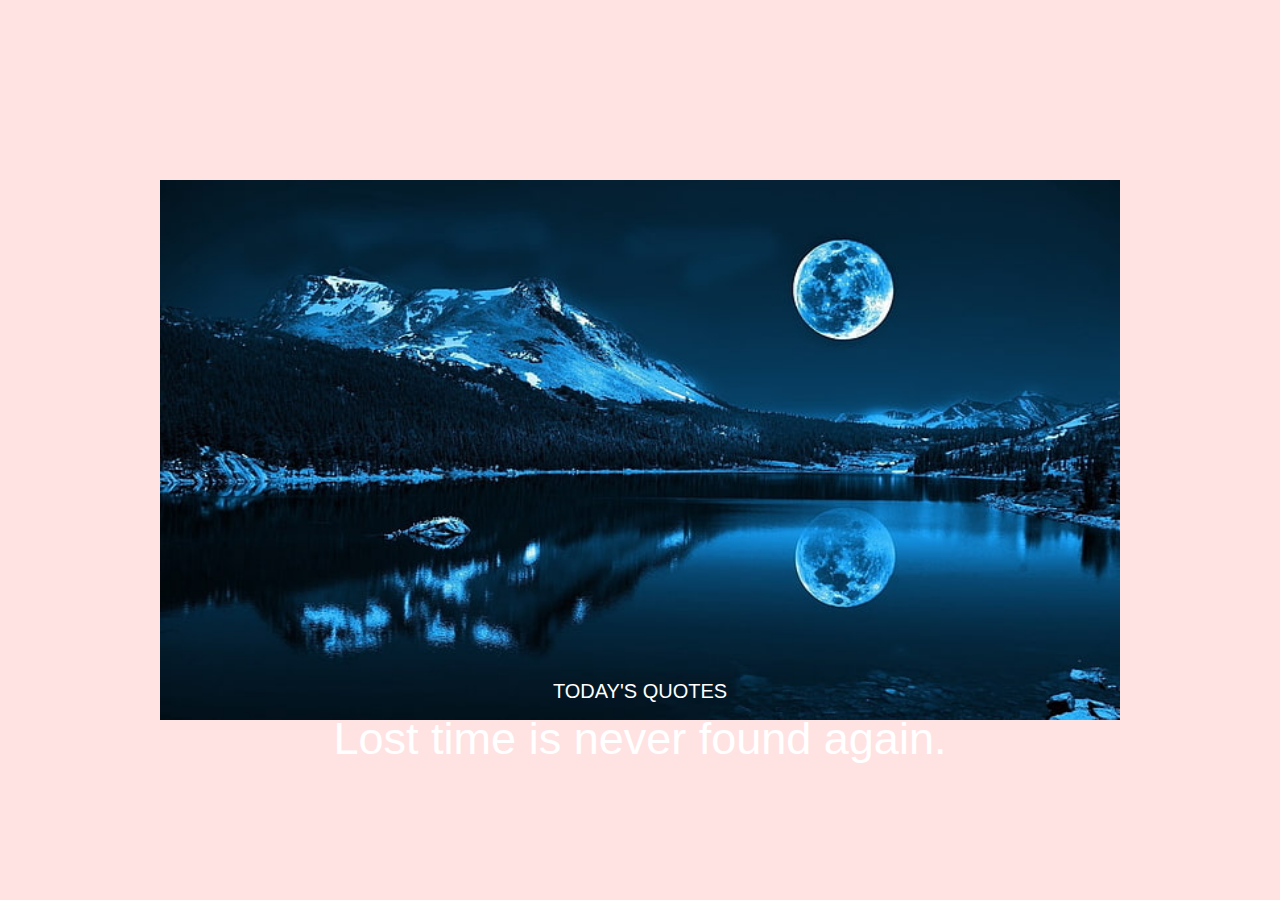
<file: javaScript project/DIsplay time on website/index.html>
<!DOCTYPE html>
<html lang="en">
<head>
    <meta charset="UTF-8">
    <meta name="viewport" content="width=device-width, initial-scale=1.0">
    <title>Display time on Website</title>
    <link rel="stylesheet" href="style.css">
</head>
<body>
    

    <div class="container">
        <img src="./img.jpg" alt="">
        <h1 id="current-time"></h1>
        <div class="quotes">
            <p>TODAY'S QUOTES</p>
            <h2>Lost time is never found again.</h2>
        </div>
    </div>


    <script src="./script.js"></script>
</body>
</html>
</file>
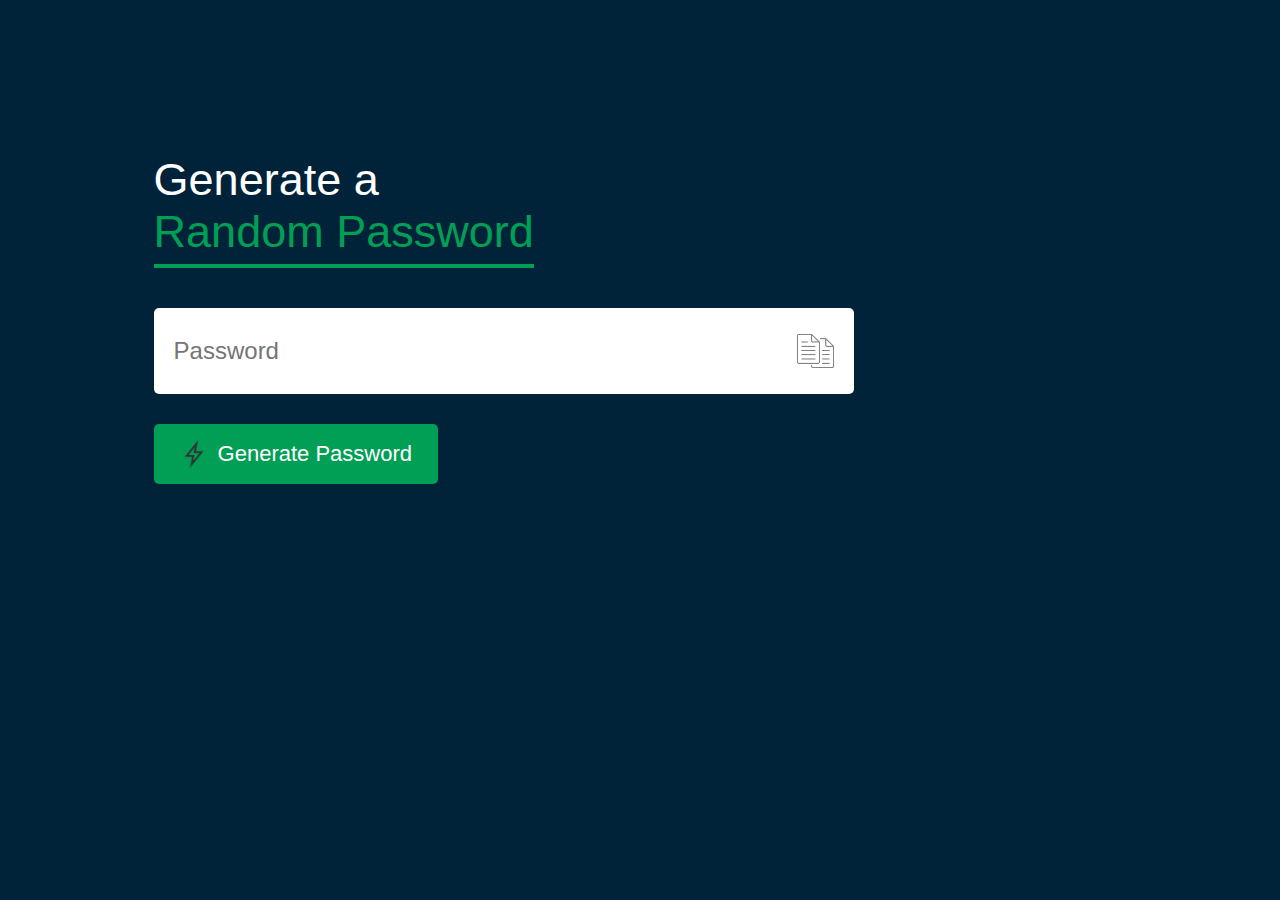
<file: javaScript project/Generate a random password/index.html>
<!DOCTYPE html>
<html lang="en">
<head>
    <meta charset="UTF-8">
    <meta name="viewport" content="width=device-width, initial-scale=1.0">
    <title>generate a random password</title>
    <link rel="stylesheet" href="style.css">
</head>
<body>
    

    <div class="container">
        <h1>Generate a <br><span>Random Password</span></h1>
        <div class="display">
            <input type="text" id="password" placeholder="Password">
            <img src="./copy1.png" alt="" onclick="copyPassword()">
        </div>
        <button onclick="createPassword()"><img src="./generate.png" alt="">Generate Password</button>
    </div>



    <script src="./script.js"></script>
</body>
</html>
</file>
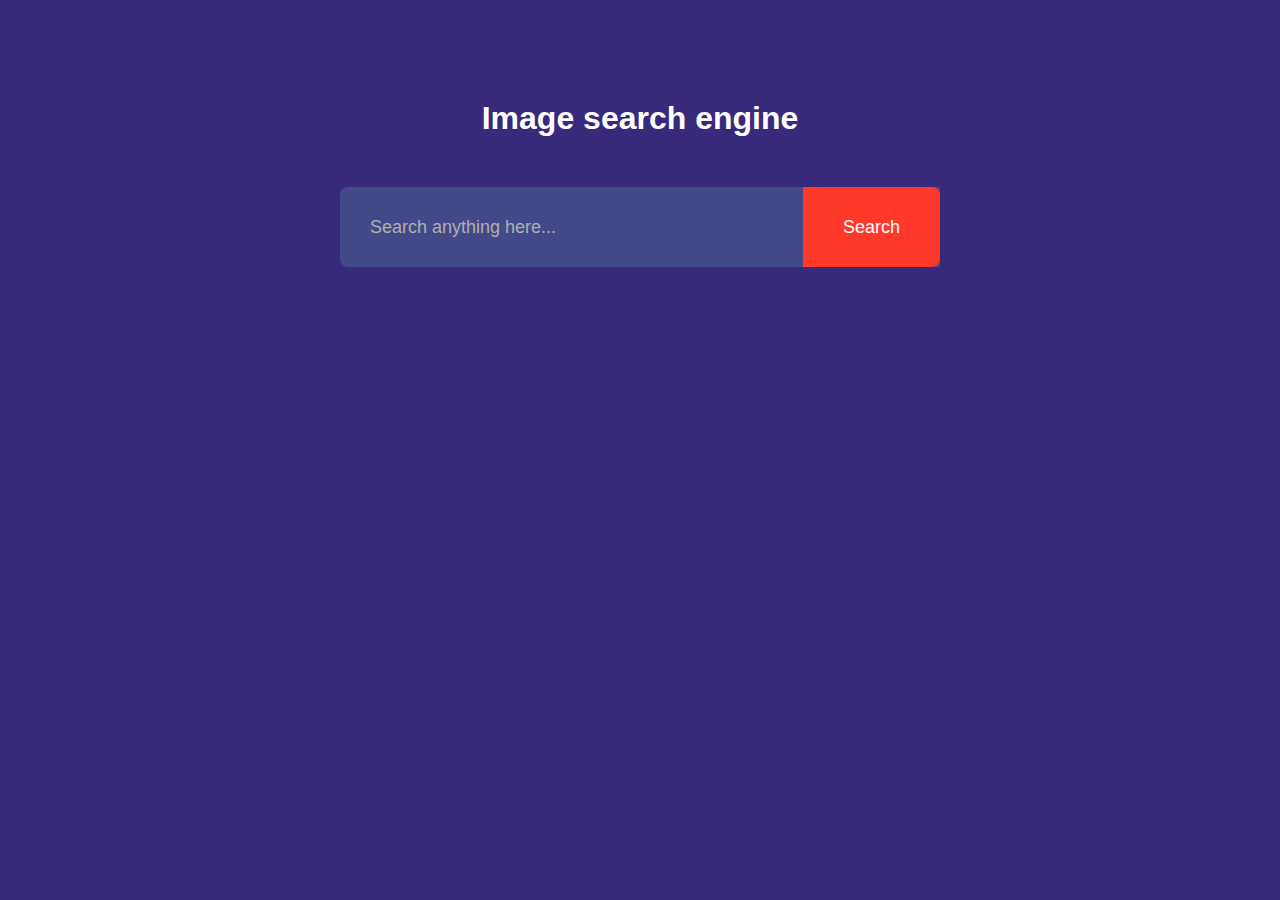
<file: javaScript project/image search engine/index.html>
<!DOCTYPE html>
<html lang="en">
<head>
    <meta charset="UTF-8">
    <meta name="viewport" content="width=device-width, initial-scale=1.0">
    <title>image search engine</title>
    <link rel="stylesheet" href="style.css">
</head>
<body>
    <h1>Image search engine</h1>
    <form action="" id="search-form">
        <input type="text" id="search-box" placeholder="Search anything here...">
        <button>Search</button>
    </form>

    <div id="search-result"></div>
    <button id="show-more-btn">Show more...</button>


    <script src="./script.js"></script>
</body>
</html>
</file>
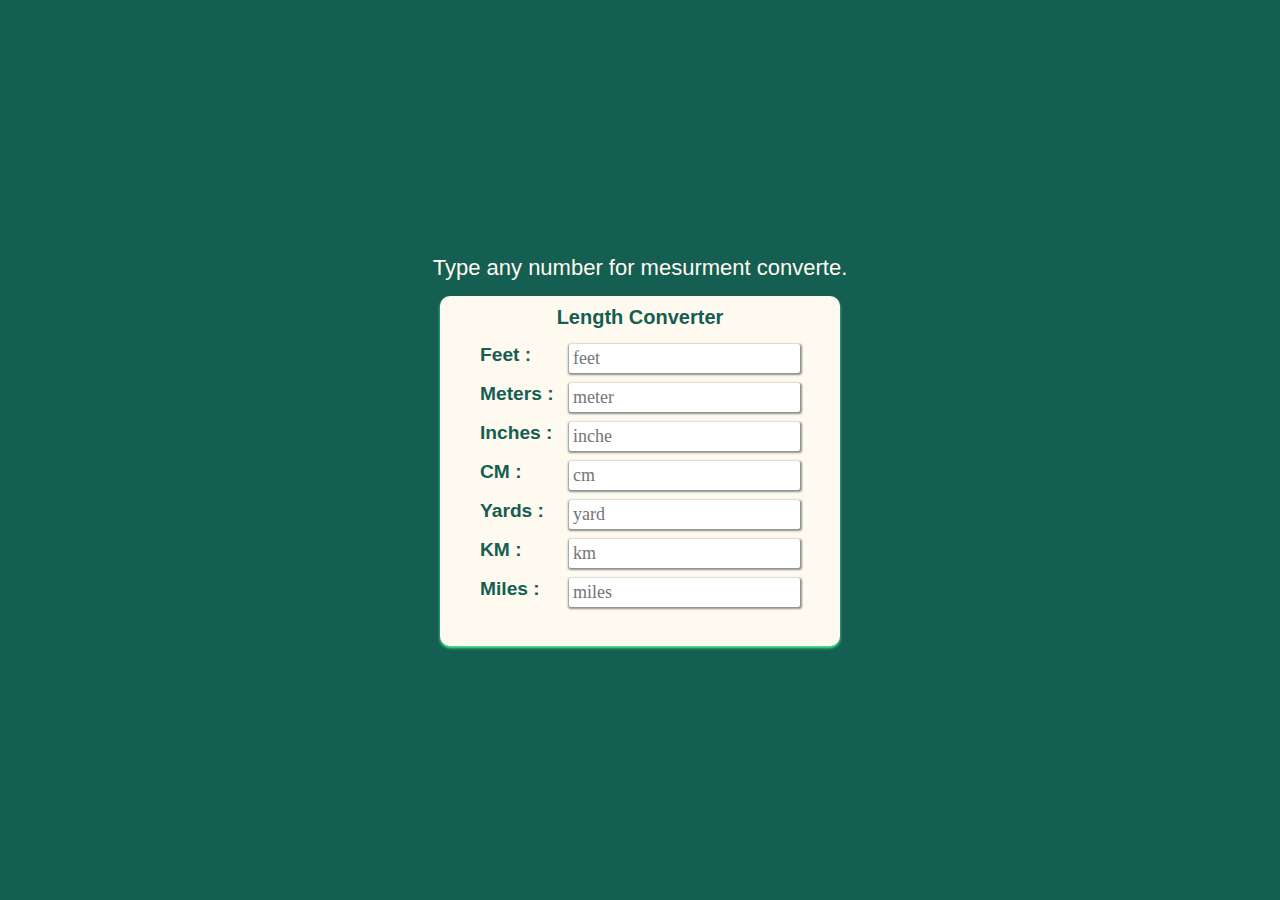
<file: javaScript project/Length Converter/index.html>
<!DOCTYPE html>
<html lang="en">
<head>
    <meta charset="UTF-8">
    <meta name="viewport" content="width=device-width, initial-scale=1.0">
    <title>Length Converter</title>
    <link rel="stylesheet" href="style.css">


</head>
<body>
    
    <p class="top-txt">Type any number for mesurment converte.</p>
    <div class="container">
        <p>Length Converter</p>
        <div class="inputContainer">
            <label for="feet">Feet :</label><input type="number" placeholder="feet" name="" id="feet"  oninput="convertToOthers('feet',this.value)">
        </div>
        <div class="inputContainer">
            <label for="meter">Meters :</label><input type="number" placeholder="meter" name="" id="meter" oninput="convertToOthers('meter',this.value)">
        </div>
        <div class="inputContainer">
            <label for="inches">Inches :</label><input type="number" placeholder="inche" name="" id="inches" oninput="convertToOthers('inch',this.value)">
        </div>
        <div class="inputContainer">
            <label for="cm">CM :</label><input type="number" placeholder="cm" name="" id="cm" oninput="convertToOthers('cm',this.value)">
        </div>
        <div class="inputContainer">
            <label for="yards">Yards :</label><input type="number" placeholder="yard" name="" id="yards" oninput="convertToOthers('yard',this.value)">
        </div>
        <div class="inputContainer">
            <label for="km">KM :</label><input type="number" placeholder="km" name="" id="km" oninput="convertToOthers('km',this.value)">
        </div>
        <div class="inputContainer">
            <label for="miles">Miles :</label><input type="number" placeholder="miles" name="" id="miles" oninput="convertToOthers('mile',this.value)">
        </div>
    </div>        




    <script src="./script.js "></script>
</body>
</html>
</file>
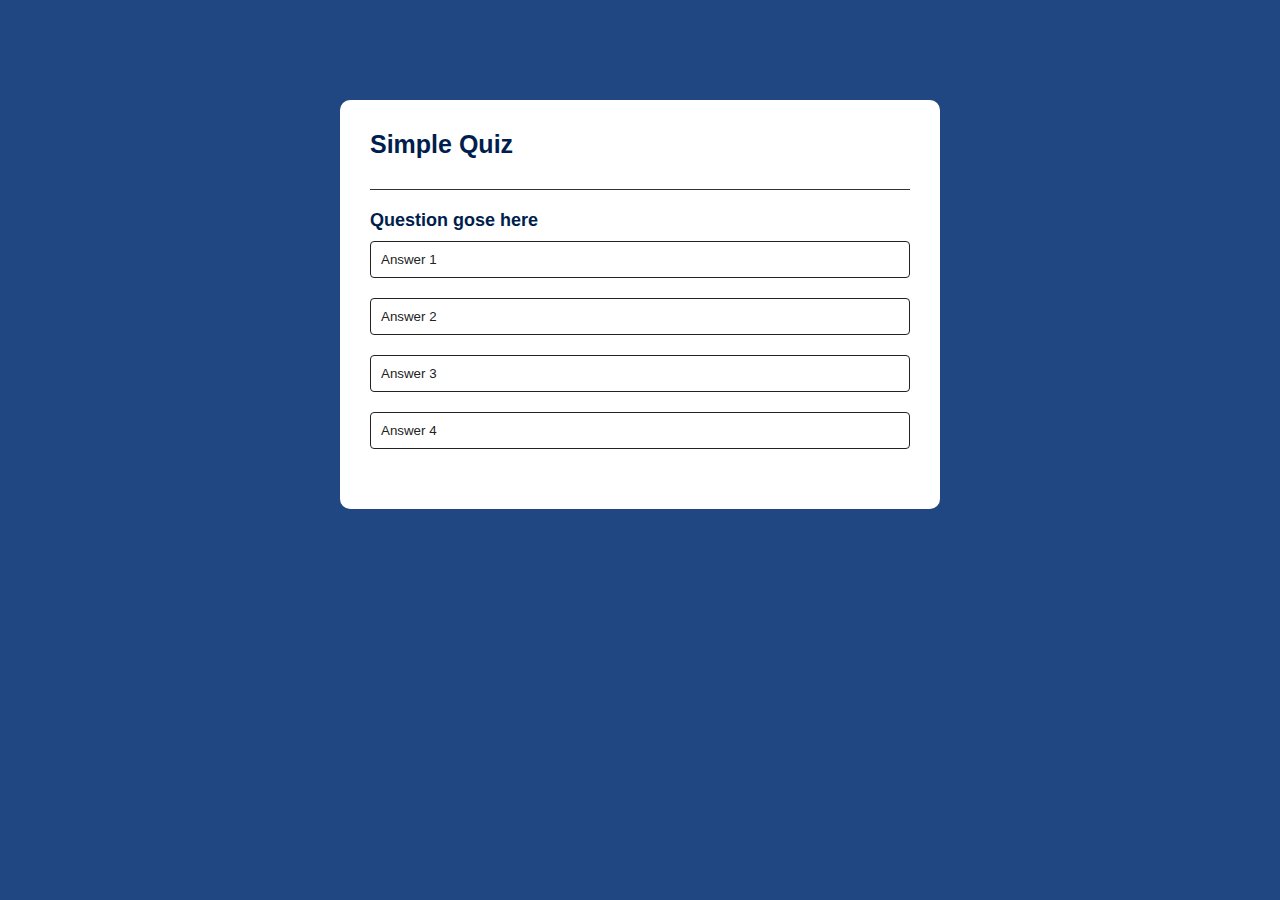
<file: javaScript project/Quiz App/index.html>
<!DOCTYPE html>
<html lang="en">
<head>
    <meta charset="UTF-8">
    <meta name="viewport" content="width=device-width, initial-scale=1.0">
    <title>Quiz app</title>
    <link rel="stylesheet" href="style.css">
</head>
<body>
    

    <div class="app">
        <h1>Simple Quiz</h1>
        <div class="quiz">
            <h2 id="question">Question gose here</h2>
            <div id="answer-buttons">
                <button class="btn">Answer 1</button>
                <button class="btn">Answer 2</button>
                <button class="btn">Answer 3</button>
                <button class="btn">Answer 4</button>
            </div>
            <button id="next-btn">Next</button>
        </div>
    </div>

    <script src="./script.js"></script>
</body>
</html>
</file>
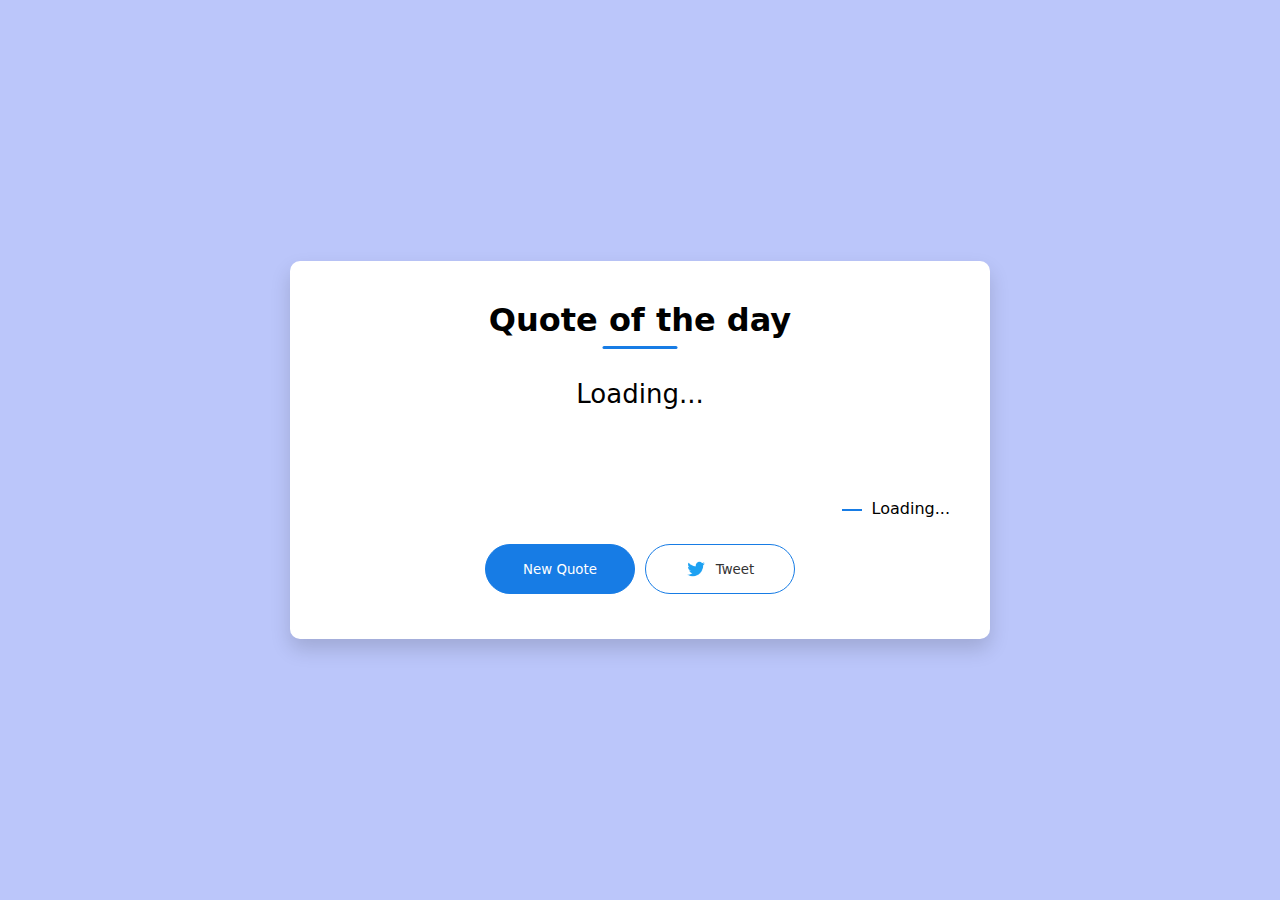
<file: javaScript project/Quote Generator/index.html>
<!DOCTYPE html>
<html lang="en">
<head>
    <meta charset="UTF-8">
    <meta name="viewport" content="width=device-width, initial-scale=1.0">
    <title>Mini Calendar</title>
    <link rel="stylesheet" href="style.css">
</head>
<body>
    
    <div class="quote-box">
        <h2>Quote of the day</h2>
        <blockquote id="quote">Loading...</blockquote>
        <span id="author">Loading...</span>

        <div>
            <button onclick="getquote(api_url)">New Quote</button>
            <button onclick="tweet()"> <img src="./twitter.png" alt="">Tweet</button>
        </div>
    </div>

    <script src="./script.js"></script>
</body>
</html>
</file>
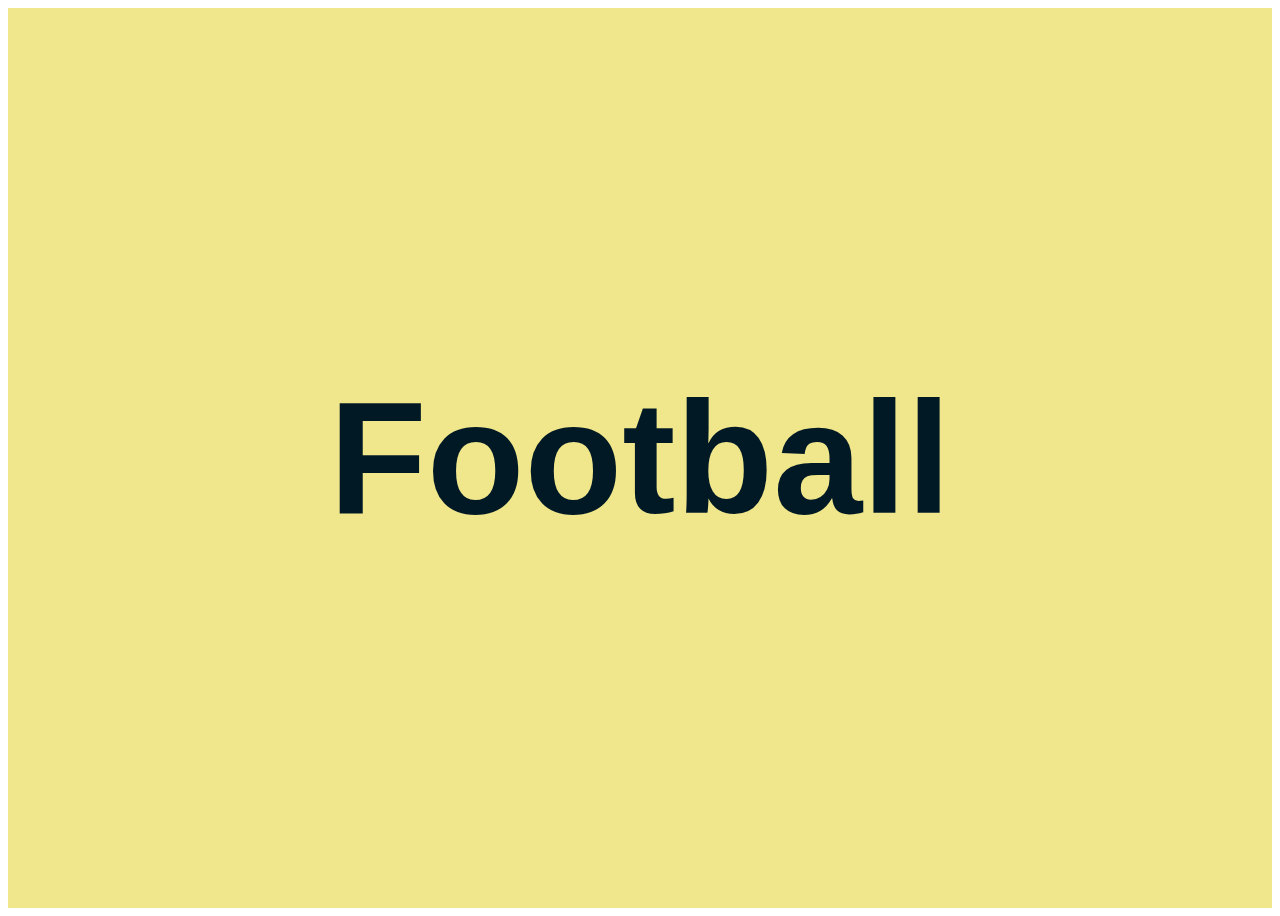
<file: javaScript project/slide show/index.html>
<!DOCTYPE html>
<html lang="en">
<head>
    <meta charset="UTF-8">
    <meta name="viewport" content="width=device-width, initial-scale=1.0">
    <title>slideshow</title>

    <!-- custom css -->
    <link rel="stylesheet" href="index.css">

    <!-- font awesome cdn -->
    <link rel="stylesheet" href="https://cdnjs.cloudflare.com/ajax/libs/font-awesome/6.5.1/css/all.min.css" integrity="sha512-DTOQO9RWCH3ppGqcWaEA1BIZOC6xxalwEsw9c2QQeAIftl+Vegovlnee1c9QX4TctnWMn13TZye+giMm8e2LwA==" crossorigin="anonymous" referrerpolicy="no-referrer" />

</head>
<body>


    <div class="slideshow-container">
        <div class="slideshow-elements">
            <div class="slideshow-element current">
                <i class="fas fa-futbol"></i>
                <h2>Football</h2>
            </div>

             <div class="slideshow-element">
                <i class="fas fa-volleyball-ball"></i>
                <h2>Volleyball</h2>
            </div>

            <div class="slideshow-element">
                <i class="fas fa-swimmer"></i>
                <h2>Swimming</h2>
            </div>

            <div class="slideshow-element">
                <i class="fa fa-taxi"></i>
                <h2>Racing</h2>
            </div>
        </div>
    </div>



    <script src="index.js"></script>

</body>
</html>
</file>
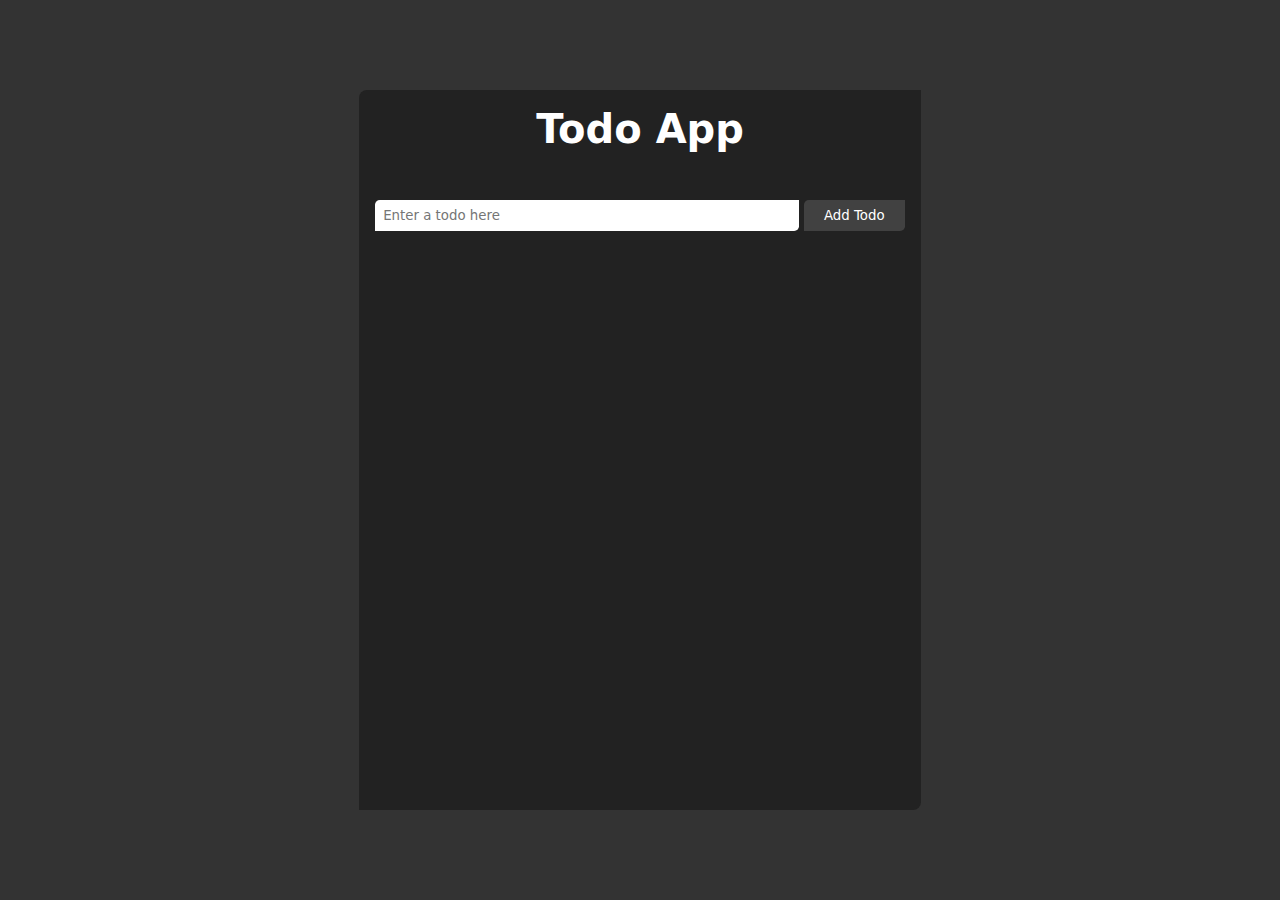
<file: javaScript project/todo app/index.html>
<!DOCTYPE html>
<html lang="en">
<head>
    <meta charset="UTF-8">
    <meta name="viewport" content="width=device-width, initial-scale=1.0">
    <title>todo app</title>
    <link rel="stylesheet" href="style.css">

    <link
    rel="stylesheet"
    href="https://cdnjs.cloudflare.com/ajax/libs/font-awesome/6.1.0/css/all.min.css"
    integrity="sha512-10/jx2EXwxxWqCLX/hHth/vu2KY3jCF70dCQB8TSgNjbCVAC/8vai53GfMDrO2Emgwccf2pJqxct9ehpzG+MTw=="
    crossorigin="anonymous"
    referrerpolicy="no-referrer"
  />

</head>
<body>



    <div class="container">
        <div class="card">
          <h1 class="card-title">Todo App</h1>
          <div class="card-body">
            <form class="todo-form">
              <input
                type="text"
                placeholder="Enter a todo here"
                id="inputTodo"
                required
              />
              <button type="submit" class="btn" id="addTodoButton">
                Add Todo
              </button>
            </form>
            <p id="message"></p>
            <ul id="lists"></ul>
          </div>
        </div>
      </div>
  
    


    <script src="./script.js"></script>
</body>
</html>
</file>
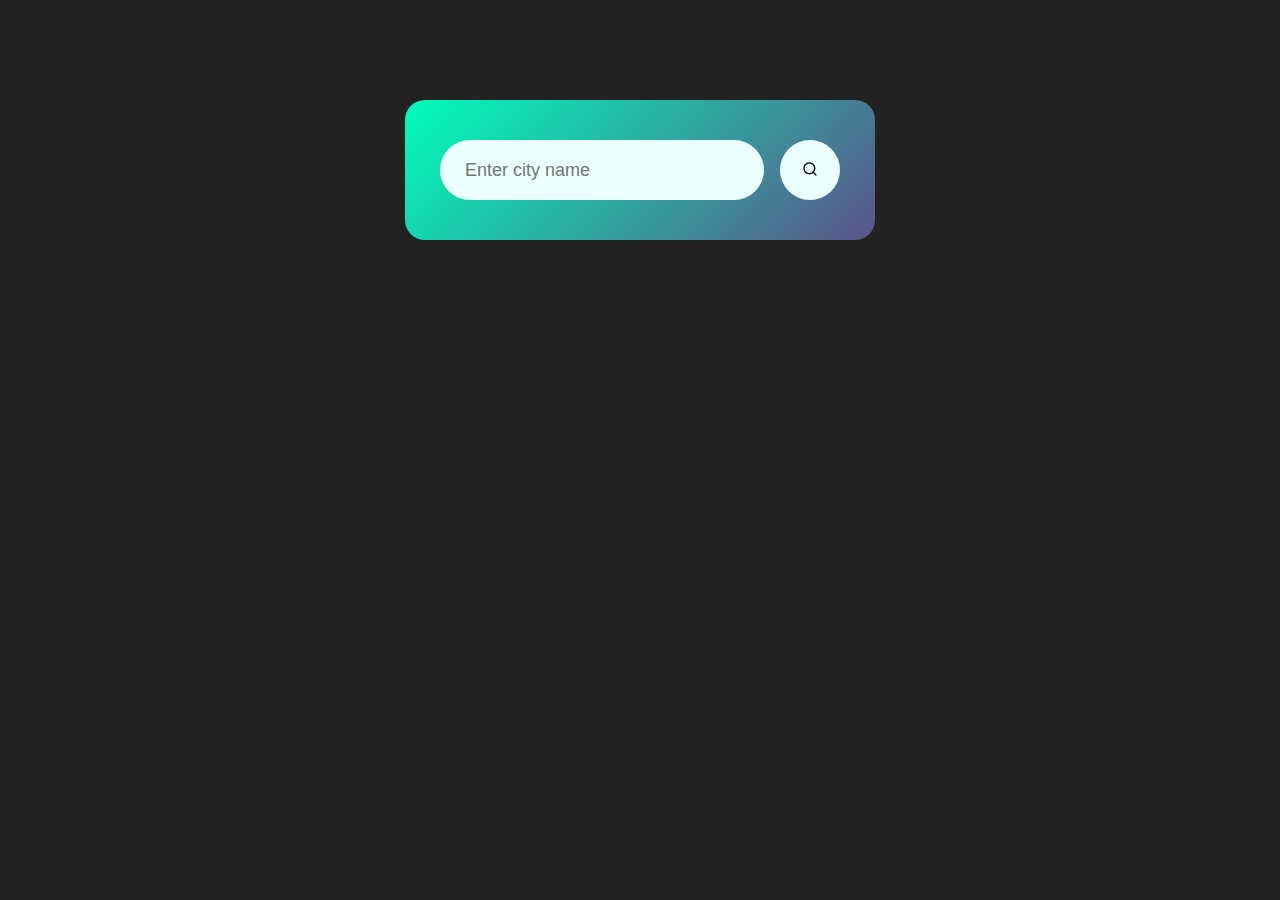
<file: javaScript project/weather app/index.html>
<!DOCTYPE html>
<html lang="en">
<head>
    <meta charset="UTF-8">
    <meta name="viewport" content="width=device-width, initial-scale=1.0">
    <title>weather app</title>
    <link rel="stylesheet" href="style.css">
</head>
<body>
    
    <div class="card">
        <div class="search">
            <input type="text" placeholder="Enter city name" apellcheck="false">
            <button>
                <img src="./search.png" alt="">
            </button>
        </div>
        <div class="error">
            <p>Invalid city name</p>
        </div>
        <div class="weather">
            <img src="./rain2.png" alt="" class="weather-icon">
            <h1 class="temp">20°c</h1>
            <h2 class="city">New York</h2>
            <div class="details">
                <div class="col">
                    <img src="./humidity.png" alt="">
                    <div>
                        <p class="humidity">50%</p>
                        <p>Humidity</p>

                    </div>
                </div>
                <div class="col">
                    <img src="./wind.png" alt="">
                    <div>
                        <p class="wind">15 km/h</p>
                        <p>Wind Speed</p>

                    </div>
                </div>
            </div>
        </div>
    </div>



    <script src="script.js"></script>
</body>
</html>
</file>
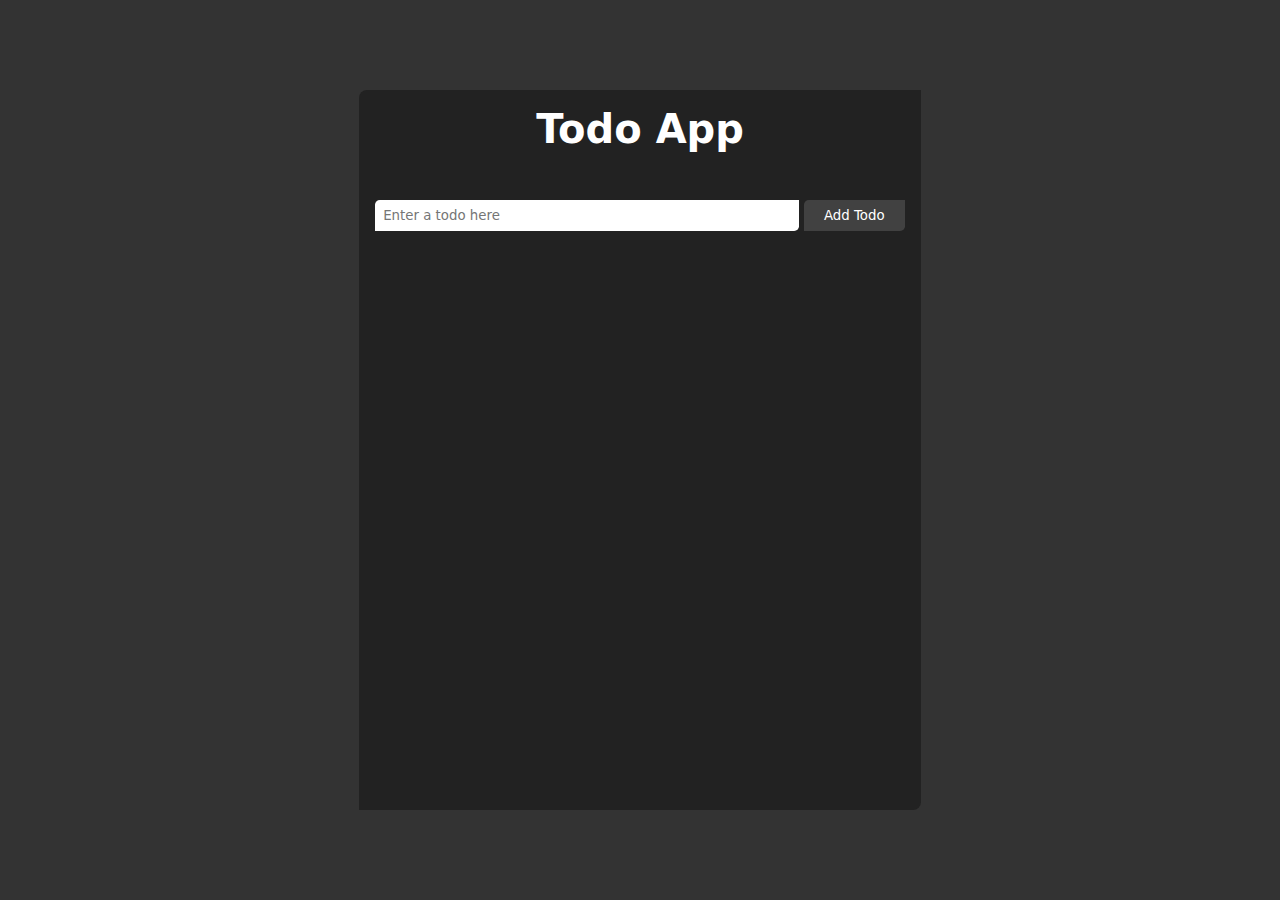
<file: javaScript project/todo app/TodoApp/index.html>
<!DOCTYPE html>
<html lang="en">
<link>
    <meta charset="UTF-8">
    <meta name="viewport" content="width=device-width, initial-scale=1.0">
    <title>todo app</title>
    


    <style>


* {
    box-sizing: border-box;
    margin: 0;
    padding: 0;
    list-style-type: none;
    text-decoration: none;
    outline: none;
    font-family: system-ui, -apple-system, BlinkMacSystemFont, 'Segoe UI', Roboto, Oxygen, Ubuntu, Cantarell, 'Open Sans', 'Helvetica Neue', sans-serif;
  }
  html {
    scroll-behavior: smooth;
  }
  
  .container {
    background-color: #333;
    height: 100vh;
    display: flex;
    justify-content: center;
    align-items: center;
    padding: 1rem;
    /* overflow: scroll; */
  }
  
  .card {
    background-color: #222;
    color: white;
    padding: 1rem;
    min-height: 80vh;
    width: 45%;
    overflow: scroll;
    border-radius: 0.5rem 0 0.5rem;
  }
  
  .card-title {
    font-size: 2.5rem;
    text-align: center;
    margin-bottom: 1rem;
    transition: all 0.3s;
  }

  .card-title:hover {
    text-shadow: #a1a1a1 7px 0 7px;
  }
  
  input {
    border: none;
    border-radius: 0.3rem 0 0.3rem;
    padding: 0.5rem;
    width: 80%;
    transition: all 0.3s;
    margin-top: 2rem;
  }

  input:hover {
    background-color: rgb(238, 238, 238);
  }
  
  .btn {
    border: none;
    border-radius: 0.3rem 0 0.3rem;
    padding: 0.5rem;
    background-color: rgb(65, 65, 65);
    color: white;
    transition: all 0.3s;
    cursor: pointer;
  }
  .btn:hover {
    background-color: white;
    color: black;
  }
  
  #addTodoButton {
    width: 19%;
  }
  
  .li-style {
    display: flex;
    justify-content: space-between;
    align-items: center;
    background-color: #333;
    color: white;
    padding: 0.5rem;
    border-radius: 0.3rem 0 0.3rem;
    margin: 1.5rem 0;
    transition: all 0.3s;
  }
  
  .li-style:hover {
    background-color: #111;
  }
  .bg-success {
    margin: 0.5rem 0;
    padding: 0.5rem;
    color: black;
    background-color: #ddffdd;
    border-left: 6px solid #04aa6d;
  }
  .bg-danger {
    margin: 0.5rem 0;
    padding: 0.5rem;
    color: black;
    background-color: #ffdddd;
    border-left: 6px solid #f44336;
  }


    </style>

 <link
    rel="stylesheet"
    href="https://cdnjs.cloudflare.com/ajax/libs/font-awesome/6.1.0/css/all.min.css"
    integrity="sha512-10/jx2EXwxxWqCLX/hHth/vu2KY3jCF70dCQB8TSgNjbCVAC/8vai53GfMDrO2Emgwccf2pJqxct9ehpzG+MTw=="
    crossorigin="anonymous"
    referrerpolicy="no-referrer"/>

</head>
<body>



    <div class="container">
        <div class="card">
          <h1 class="card-title">Todo App</h1>
          <div class="card-body">
            <form class="todo-form">
              <input
                type="text"
                placeholder="Enter a todo here"
                id="inputTodo"
                required/>
              <button type="submit" class="btn" id="addTodoButton">
                Add Todo
              </button>
            </form>
            <p id="message"></p>
            <ul id="lists"></ul>
          </div>
        </div>
    </div>
  
    




      <script>


        // find the elements
const todoForm = document.querySelector(".todo-form");
const todoInput = document.querySelector("#inputTodo");
const todoLists = document.getElementById("lists");
const messageElement = document.getElementById("message");


//showMessage
const showMessage = (text, status) => {
    messageElement.textContent = text;
    messageElement.classList.add(`bg-${status}`)
    setTimeout(() => {
        messageElement.textContent = '';
        messageElement.classList.remove(`bg-${status}`)
    }, 2000)
}

//create todo
const createTodo = (todoId, todoValue) => {
    const todoElement = document.createElement('li');
    todoElement.id = todoId;
    todoElement.classList.add('li-style');
    todoElement.innerHTML =  `<span> ${todoValue} </span>
     <span> <button class="btn" id="deleteButton"> <i class="fa fa-trash"> </i> </button> </span>`;

     todoLists.appendChild(todoElement);

     const deleteButton = todoElement.querySelector('#deleteButton')
     deleteButton.addEventListener('click', deleteTodo)

};


//deleteTodo
const deleteTodo = (event) => {
    const selectedTodo = event.target.parentElement.parentElement.parentElement;

    todoLists.removeChild(selectedTodo);
    showMessage('todo is deleted', 'danger')
    
    let todos = getTodosFromLocalStorage();
    todos = todos.filter((todo) => todo.todoId !== selectedTodo.id);
    localStorage.setItem('mytodos', JSON.stringify(todos));
};

//getTodosFromLocalStorage
const getTodosFromLocalStorage = () => {
    return localStorage.getItem('mytodos') ? JSON.parse(localStorage.getItem('mytodos')) : [];
}

//add todo
const addTodo = (event) => {
    event.preventDefault();
    const todoValue = todoInput.value;


    // unique id 
    const todoId = Date.now().toString();
    createTodo (todoId, todoValue);

    showMessage('todo is added', 'success');

    // add todo to localStorage
    const todos = getTodosFromLocalStorage();
    todos.push({todoId, todoValue});
    localStorage.setItem('mytodos', JSON.stringify(todos));

    todoInput.value = '';
};


// loadTodo
const loadTodos = () => {
    const todos = getTodosFromLocalStorage();
    todos.map((todo) => createTodo(todo.todoId, todo.todoValue))
}


//adding listener
todoForm.addEventListener('submit', addTodo);
window.addEventListener('DOMContentLoaded', loadTodos);




      </script>
    
</body>
</html>
</file>
<file: javaScript project/DIsplay time on website/style.css>
* {
    margin: 0;
    padding: 0;
    font-family: 'poppins', sans-serif;
    box-sizing: border-box;
}

.container {
    width: 100%;
    height: 100vh;
    background: #ffe3e3;
    display: flex;
    align-items: center;
    justify-content: center;
    position: relative;
}

.container img {
    width: 75%;
}

.container h1 {
    position: absolute;
    top: 50%;
    left: 50%;
    transform: translate(-50%,-50%);
    color: #fff;
    font-size: 90px;
    font-weight: 600;
    letter-spacing: 3px;
}

.quotes {
    width: 100%;
    position: absolute;
    text-align: center;
    bottom: 15%;
    color: #fff;
    font-size: 20px;
    font-weight: 500;
}

.quotes h2 {
    font-size: 45px;
    margin-top: 10px;
    font-weight: 500;
}
</file>
<file: javaScript project/Generate a random password/style.css>
* {
    margin: 0;
    padding: 0;
    font-family: 'poppins', sans-serif;
    box-sizing: border-box;
}

body {
    background: #002339;
    color: #fff;
}

.container {
    margin: 12%;
    width: 90%;
    max-width: 700px;
}

.display { 
    width: 100%;
    margin-top: 50px;
    margin-bottom: 30px;
    background: #fff;
    color: #333;
    display: flex;
    align-items: center;
    justify-content: space-between;
    padding: 26px 20px;
    border-radius: 5px;
}

.container h1 {
    font-weight: 500;
    font-size: 45px;
}

.container h1 span {
    color: #019f55;
    border-bottom: 4px solid #019f55;
    padding-bottom: 7px;
}

.display img {
    width: 37px;
    cursor: pointer;
}

.display input {
    border: 0;
    outline: 0;
    font-size: 24px;
}

.container button img {
    width: 28px;
    margin-right: 10px;
}

.container button {
    border: 0;
    outline: 0;
    background: #019f55;
    color: #fff;
    font-size: 22px;
    font-weight: 300;
    display: flex;
    align-items: center;
    justify-content: center;
    padding: 16px 26px;
    border-radius: 5px;
    cursor: pointer;
}
</file>
<file: javaScript project/image search engine/style.css>
* {
    margin: 0;
    padding: 0;
    font-family: 'poppins', sans-serif;
    box-sizing: border-box;
}

body {
    background: #39297b;
    color: #fff;
}

h1 {
    text-align: center;
    margin: 100px auto 50px;
    font-weight: 600;
}

form {
    width: 90%;
    max-width: 600px;
    height: 80px;
    margin: auto;
    background: #434989;
    display: flex;
    align-items: center;
    border-top-left-radius: 8px;
    border-bottom-left-radius: 8px;
}

form input {
    flex: 1;
    height: 100%;
    border: 0;
    outline: 0;
    background: transparent;
    color: #fff;
    font-size: 18px;
    padding: 0 30px;
}

form button {
    padding:  0 40px;
    height: 100%;
    background: #ff3929;
    color: #fff;
    font-size: 18px;
    border: 0;
    outline: 0;
    border-top-right-radius: 8px;
    border-bottom-right-radius: 8px;
    cursor: pointer;
}

::placeholder {
    color: #afafaf;
    font-size: 18px;
}

#show-more-btn {
    background: #ff3929;
    color: #fff;
    border: 0;
    outline: 0;
    padding: 10px 20px;
    border-radius: 4px;
    margin: 10px auto 100px;
    cursor: pointer;
    display: none;
}

#search-result {
    width: 80%;
    margin: 100px auto 50px;
    display: grid;
    grid-template-columns: 1fr 1fr 1fr;
    grid-gap: 40px;
}

#search-result img {
    width: 100%;
    height: 230px;
    object-fit: cover;
    border-radius: 5px;
}
</file>
<file: javaScript project/Length Converter/style.css>
* {
    margin: 0;
    padding: 0;
    font-family: 'roboto', sans-serif;
    box-sizing: border-box;
}

body{
    background:rgb(20, 94, 82);
    display: flex;
    justify-content: center;
    align-items: center;
    min-height: 100vh;
    flex-direction: column;
}
.top-txt{
    font-size: 22px;
    margin-bottom: 15px;
    color: floralwhite;
}
.container{
    background: floralwhite;
    box-shadow: 0 2px 3px 0 rgb(84, 241, 150);
    width: 400px;
    height: 350px;
    border-radius: 10px;
    display: flex;
    /* justify-content: center; */
    align-items: center;  
    flex-direction: column;  
}
.container p{
    color: rgb(20, 94, 82);
    margin: 10px;
    font-size: 20px;
    font-weight: bolder;
    /* font-family: Cambria, Cochin, Georgia, Times, 'Times New Roman', serif; */
}
.inputContainer{
    margin:5px;
    display: flex;
    justify-content: space-between;
    width:80%;
    color: rgb(0, 92, 46);
}
.inputContainer label{
    font-size: larger;
    color: rgb(20, 94, 82);
    font-weight: bold;
}
.inputContainer input{
    border:none;
    outline: none;
    box-shadow: 0.1px 1px 2px 1px rgb(140, 145, 142);
    padding:4px;
    font-size: large;
    border-radius: 2px;
    font-family: 'Times New Roman', Times, serif;
}
</file>
<file: javaScript project/Quiz App/style.css>
* {
    margin: 0;
    padding: 0;
    font-family: 'poppins', sans-serif;
    box-sizing: border-box;
}

body {
    background: #214783;
}

.app {
    background: #fff;
    width: 90%;
    max-width: 600px;
    margin: 100px auto 0;
    border-radius: 10px;
    padding: 30px;
}

.app h1 {
    font-size: 25px;
    color: #001e4d;
    font-weight: 600;
    border-bottom: 1px solid #333;
    padding-bottom: 30px;
}

.quiz {
    padding: 20px 0;
}

.quiz h2 {
    font-size: 18px;
    color: #001e4d;
    font-weight: 600;
}

.btn {
    background: #fff;
    color: #222;
    font-weight: 500;
    width: 100%;
    border: 1px solid #222;
    padding: 10px;
    margin: 10px 0;
    text-align: left;
    border-radius: 4px;
    cursor: pointer;
    transition: all 0.3s;
}

.btn:hover {
    background: #001e4d;
    color: #fff;
}

#next-btn {
    background: #001e4d;
    color: #fff;
    font-weight: 500;
    width: 150px;
    border: 0;
    padding: 10px;
    margin: 20px auto 0;
    border-radius: 4px;
    cursor: pointer;
    display: none;
}
</file>
<file: javaScript project/Quote Generator/style.css>
* {
    margin: 0;
    padding: 0;
    font-family: system-ui, -apple-system, BlinkMacSystemFont, 'Segoe UI', Roboto, Oxygen, Ubuntu, Cantarell, 'Open Sans', 'Helvetica Neue', sans-serif;
    box-sizing: border-box;
}

body {
    background: #bbc6fa;
}

.quote-box {
    background: #fff;
    width: 700px;
    position: absolute;
    top: 50%;
    left: 50%;
    transform: translate(-50%, -50%);
    padding: 40px;
    border-radius: 10px;
    text-align: center;
    box-shadow: 0 10px 20px 0 rgba(0, 0, 0, 0.15);
}

.quote-box h2 {
    font-size: 32px;
    margin-bottom: 40px;
    position: relative;
}

.quote-box h2::after {
    content: '';
    width: 75px;
    height: 3px;
    border-radius: 3px;
    background: rgb(23, 124, 229);
    position: absolute;
    bottom: -10px;
    left: 50%;
    transform: translateX(-50%);
}

.quote-box blockquote {
    font-size: 26px;
    min-height: 110px;
}

.quote-box blockquote::before, .quote-box blockquote::after {
    content: '';
}

.quote-box span {
    display: block;
    margin-top: 10px;
    float: right;
    position: relative;
}

.quote-box span::before {
    content: '';
    width: 20px;
    height: 2px;
    background: rgb(23, 124, 229);
    position: absolute;
    top: 50%;
    left: -30px;
}

.quote-box div {
    width: 100%;
    margin-top: 50px;
    display: flex;
    justify-content: center;
}

.quote-box button {
    background: rgb(23, 124, 229);
    color: #fff;
    border-radius: 25px;
    border: 1px solid rgb(23, 124, 229);
    width: 150px;
    height: 50px;
    display: flex;
    align-items: center;
    justify-content: center;
    margin: 5px;
    cursor: pointer;
}

.quote-box button img {
    width: 20px;
    margin-right: 10px;
}

.quote-box button:nth-child(2) {
    background: transparent;
    color: #333;
}
</file>
<file: javaScript project/slide show/index.css>
body {
    font-family: 'Franklin Gothic Medium', 'Arial Narrow', Arial, sans-serif;
}

.slideshow-container {
    display: flex;
    justify-content: center;
    align-items: center;
    height: 100vh;
    background-color: khaki;
}


.slideshow-element {
    text-align: center;
    position: absolute;
    transform: translate(-50%, -50%) scaleY(0);
    transition: transform 0.6s;
}

.slideshow-element i,h2 {
    font-size: 10rem;
    color:rgb(1, 25, 36);
    
}

.slideshow-element.current {
    transform: translate(-50%, -50%) scale(1);
}
</file>
<file: javaScript project/todo app/style.css>
* {
    box-sizing: border-box;
    margin: 0;
    padding: 0;
    list-style-type: none;
    text-decoration: none;
    outline: none;
    font-family: system-ui, -apple-system, BlinkMacSystemFont, 'Segoe UI', Roboto, Oxygen, Ubuntu, Cantarell, 'Open Sans', 'Helvetica Neue', sans-serif;
  }
  html {
    scroll-behavior: smooth;
  }
  
  .container {
    background-color: #333;
    height: 100vh;
    display: flex;
    justify-content: center;
    align-items: center;
    padding: 1rem;
  }
  
  .card {
    background-color: #222;
    color: white;
    padding: 1rem;
    min-height: 80vh;
    width: 45%;
    overflow: scroll;
    border-radius: 0.5rem 0 0.5rem;
  }
  
  .card-title {
    font-size: 2.5rem;
    text-align: center;
    margin-bottom: 1rem;
    transition: all 0.3s;
  }

  .card-title:hover {
    text-shadow: #a1a1a1 7px 0 7px;
  }
  
  input {
    border: none;
    border-radius: 0.3rem 0 0.3rem;
    padding: 0.5rem;
    width: 80%;
    transition: all 0.3s;
    margin-top: 2rem;
  }

  input:hover {
    background-color: rgb(238, 238, 238);
  }
  
  .btn {
    border: none;
    border-radius: 0.3rem 0 0.3rem;
    padding: 0.5rem;
    background-color: rgb(65, 65, 65);
    color: white;
    transition: all 0.3s;
    cursor: pointer;
  }
  .btn:hover {
    background-color: white;
    color: black;
  }
  
  #addTodoButton {
    width: 19%;
  }
  
  .li-style {
    display: flex;
    justify-content: space-between;
    align-items: center;
    background-color: #333;
    color: white;
    padding: 0.5rem;
    border-radius: 0.3rem 0 0.3rem;
    margin: 1.5rem 0;
    transition: all 0.3s;
  }
  
  .li-style:hover {
    background-color: #111;
  }
  .bg-success {
    margin: 0.5rem 0;
    padding: 0.5rem;
    color: black;
    background-color: #ddffdd;
    border-left: 6px solid #04aa6d;
  }
  .bg-danger {
    margin: 0.5rem 0;
    padding: 0.5rem;
    color: black;
    background-color: #ffdddd;
    border-left: 6px solid #f44336;
  }
</file>
<file: javaScript project/weather app/style.css>
* {
    margin: 0;
    padding: 0;
    font-family: 'poppins', sans-serif;
    box-sizing: border-box;
}

body {
    background-color: #222;
}

.card {
    width: 90%;
    max-width: 470px;
    background: linear-gradient(135deg, #00feba, #5b548a);
    color: #fff;
    margin: 100px auto 0;
    border-radius: 20px;
    padding: 40px 35px;
    text-align: center;
}

.search {
    width: 100%;
    display: flex;
    align-items: center;
    justify-content: space-between;
}

.search input {
    border: 0;
    outline: 0;
    background: #ebfffc;
    color: #555;
    padding: 10px 25px;
    height: 60px;
    border-radius: 30px;
    flex: 1;
    margin-right: 16px;
    font-size: 18px;
}

.search button {
    border: 0;
    outline: 0;
    background: #ebfffc;
    border-radius: 50%;
    width: 60px;
    height: 60px;
    cursor: pointer;
}

.search button img {
    width: 16px;
}

.weather-icon {
    width: 170px;
    margin-top: 30px;
}

.weather h1 {
    font-size: 80px;
    font-weight: 500;
}

.weather h2 {
    font-size: 45px;
    font-weight: 400;
    margin-top: -10px;
}

.details {
    display: flex;
    align-items: center;
    justify-content: space-between;
    padding: 0 20px;
    margin-top: 50px;
}

.col {
    display: flex;
    align-items: center;
    text-align: left;
}

.col img {
    width: 40px;
    margin-right: 10px;
}

.humidity, .wind {
    font-size: 28px;
    margin-top: -6px;
}

.weather {
    display: none;
}

.error {
    text-align: left;
    margin-left: 10px;
    font-size: 14px;
    margin-top: 10px;
    display: none;
}
</file>
